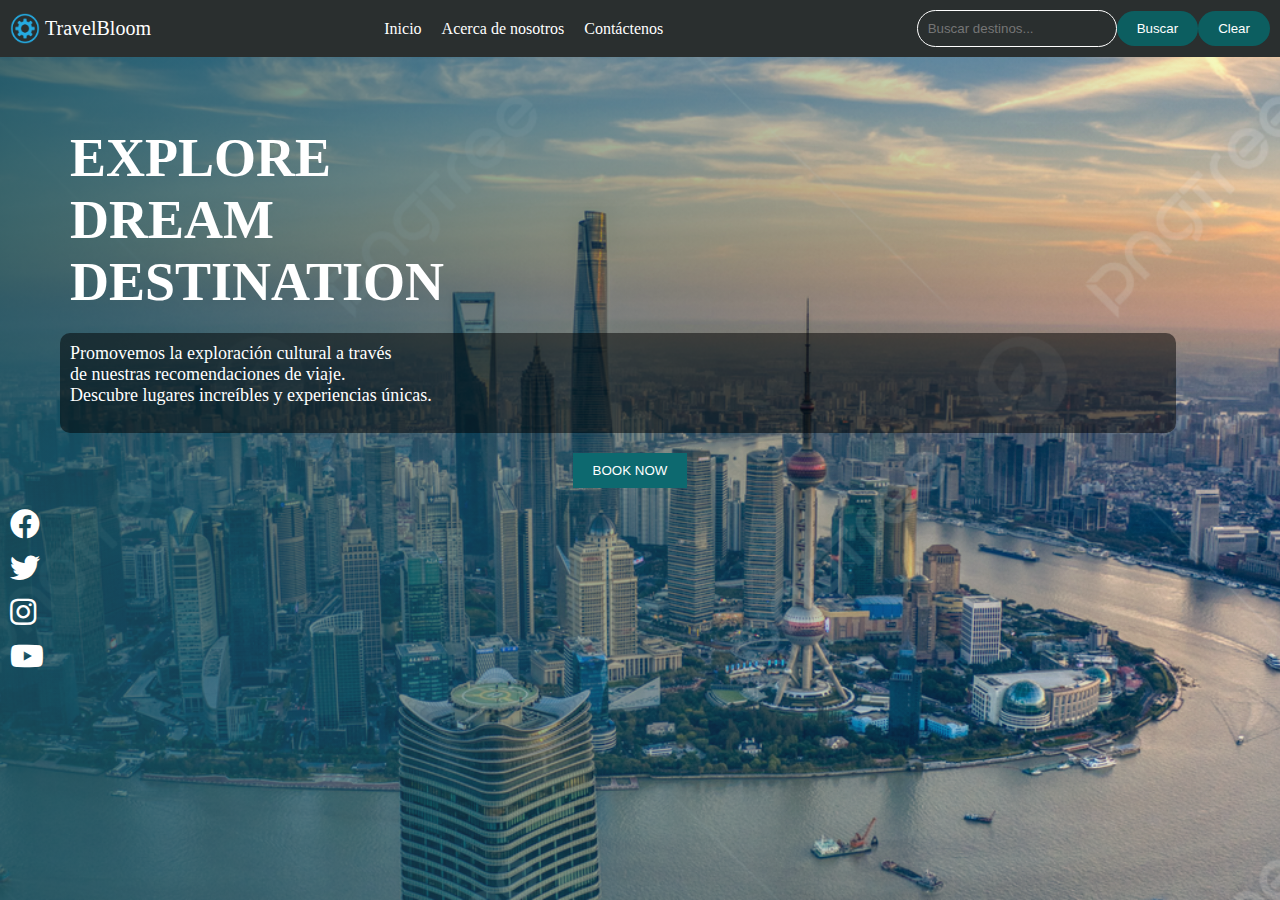
<file: index.html>
<!DOCTYPE html>
<html lang="es">
<head>
  <meta charset="UTF-8">
  <meta name="viewport" content="width=device-width, initial-scale=1.0">
  <title>Plataforma de Recomendación de Viajes</title>
  <link rel="stylesheet" href="./travel_recommendation.css">
  <link rel="stylesheet" href="https://cdnjs.cloudflare.com/ajax/libs/font-awesome/5.15.4/css/all.min.css">
</head>
<body>

  <nav>
    <div class="nav-logo">
      <img src="./Img/pngwing.com.png" alt="Logo de la empresa">
      <span class="nav-title">TravelBloom</span>
    </div>
    <ul>
      <li><a href="./travel_recommendation.html">Inicio</a></li>
      <li><a href="./acerca_de_nosotros.html">Acerca de nosotros</a></li>
      <li><a href="./contact_us.html">Contáctenos</a></li>
    </ul>
    <div class="search-bar">
      <input type="text" id="searchInput" placeholder="Buscar destinos...">
      <button id="btnSearch">Buscar</button>
      <button id="btnClear"">Clear</button>
    </div>
  </nav>
  

  <section class="main-content">
    <div class="background-image"></div>
    <div class="content">
      <h1>EXPLORE <br> DREAM <br>DESTINATION</h1>
      <p>Promovemos la exploración cultural a través <br> de nuestras recomendaciones de viaje. <br> Descubre lugares increíbles y experiencias únicas.</p>
      <button>BOOK NOW</button>
    </div>
  </section>

  <div id="result"></div> 

  <footer>
    <ul class="social-links">
      <li><a href="#"><i class="fab fa-facebook"></i></a></li>
      <li><a href="#"><i class="fab fa-twitter"></i></a></li>
      <li><a href="#"><i class="fab fa-instagram"></i></a></li>
      <li><a href="#"><i class="fab fa-youtube"></i></a></li>
    </ul>
  </footer>

  <script src="./travel_recommendation.js"></script>
</body>
</html>
</file>
<file: travel_recommendation.css>
/* Reset de estilos */
body {
    background: linear-gradient(to right, rgba(28,81,90, 0.8), rgba(0, 0, 0, 0)), url('./Img/ciudad.jpg');
    background-size: cover;
    background-position: center;
    margin: 0;
    padding: 0;
    height: 100vh;
  }
  

* {
    margin: 0;
    padding: 0;
    box-sizing: border-box;
  }
  
  
  nav {
    display: flex;
    align-items: center;
    justify-content: space-between;
    background-color: rgb(42,47,47);
    padding: 10px;
    text-align: center;
  }
  
  .nav-logo {
    display: flex;
    align-items: center;
  }
  
  .nav-logo img {
    width: 30px;
    height: auto;
    margin-right: 5px;
  }
  
  .nav-title {
    color: white;
    font-size: 20px;
  }
  
  nav ul {
    list-style-type: none;
    display: flex;
  }
  
  nav ul li {
    margin-right: 20px;
  }
  
  nav ul li a {
    color: white;
    text-decoration: none;
  }
  
  .search-bar {
    display: flex;
    align-items: center;
    border-radius: 10px;
  }
  
  .search-bar input[type="text"] {
    padding: 10px;
    width: 200px;
    border-radius: 20px;
  }
  
  .search-bar button {
    padding: 10px 20px;
    background-color: rgb(12,94,96);
    color: white;
    border: none;
    cursor: pointer;
    border-radius: 20px;
  }
  
  .search-bar button:hover {
    background-color: #45a049;
  }
  
  
  
  .main-content {
    text-align: center;
    margin-top: 50px;
  }
  
  
  .content {
    padding: 20px;
   
    
  }
  
  .content h1 {
    font-size: 54px;
    margin-bottom: 20px;
    text-align: left;
    color: white;
    margin-left: 50px;
  }
  
  .content p {
    background-color: rgba(0, 0, 0, 0.5);
    font-size: 18px;
    margin-bottom: 20px;
    color: white;
    text-align: left;
    margin-left: 40px;
    height: 100px;
    width: 90%;
    border-radius: 10px;
    padding: 10px;
    
    
  }
  
  .content button {
    padding: 10px 20px;
    background-color: rgb(13,105,111);
    color: white;
    border: none;
    position: relative;
    left: -10px;
}
.contenido{
    background-color: rgba(0, 0, 0, 0.5);
    margin-left: 100px;
    height: 35%;
    width: 80%;
    border-radius: 10px;
}
.container {
    
    padding: 5px;
    margin-bottom: 20px;
    display: inline-block;
    width: calc(10% - 5px);
    margin-left: 120px; 
    margin-top: 100px;
    
}


.container h1{
    color: white;
    font-size: 50px;
    
}
.container h2{
    color: white;
    font-size:  15px;
}
.container p{
    font-size: 12px;
    color: white;
    font-family: "Courier New", monospace;
    width: 100px;;
}
.container button{
    background-color: rgb(35,61,119);
    height: 20px;
    width: 100px;
    border: 0.5px solid white;
    border-radius: 5px;
    color: white;
    
}

  .footer {
    padding: 20px;
    text-align: left;
  }
  
  .social-links {
    list-style-type: none;
    padding: 0;
  }
  
  .social-links li {
    display: block;
    margin-bottom: 10px;
  }
  
  .social-links li:last-child {
    margin-bottom: 0;
  }
  
  .social-links li a {
    color: white;
    text-decoration: none;
    font-size: 30px;
    margin-left: 10px;
  }
  .contacto{
    margin-top: 100px;
    margin-left: 100px;
    width: 80%;
    height: 60%;
    background-color: rgba(0, 0, 0, 0.5);
  }
  .contacto h1{
    color: white;
    font-size: 54px;
  }
  .contacto h4{
    color: white;
  }
  .form{
        background-color: (0,0,0,0.5);
        width: 50%; /* Ajusta el ancho del formulario */
        padding: 20px;
        border-radius: 10px;
        color: white;
        margin-left: 450px;
       
    }

    input[type="text"],
    input[type="email"],
    textarea {
        width: 100%;
        padding: 10px;
        border-radius: 5px;
        border:1px solid white;
        box-sizing: border-box;
        background-color: rgba(0, 0, 0,0.0);
        
    }
#result {
  background-color: aliceblue;
}
    
#result img {
  width: 350px;
  height: auto;
}
</file>
